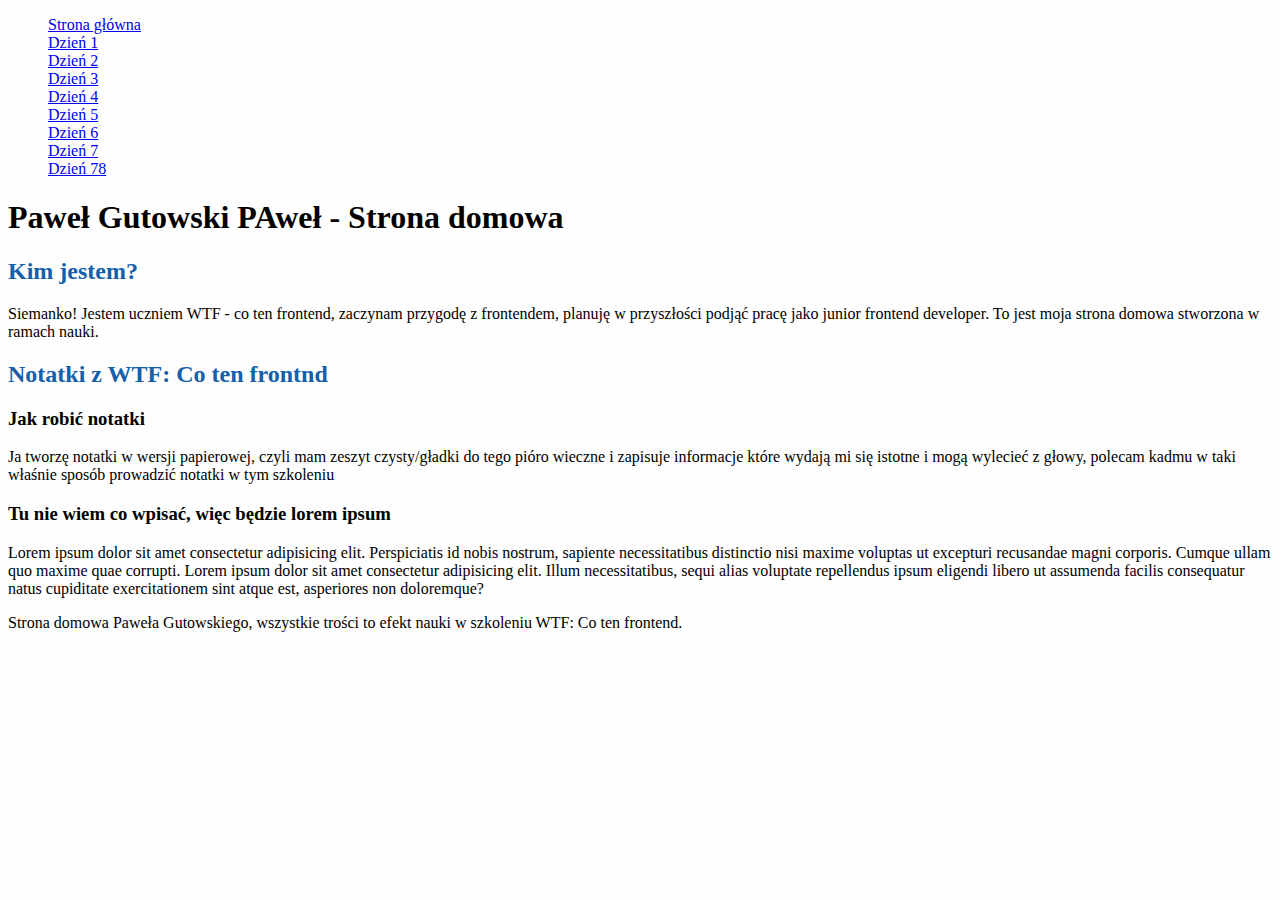
<file: index.html>
<!DOCTYPE html>
<html lang="pl">

<head>
    <meta charset="UTF-8">
    <meta name="viewport" content="width=device-width, initial-scale=1.0">
    <meta http-equiv="X-UA-Compatible" content="ie=edge">
    <link href="style.css " rel="stylesheet" type="text/css">
    <title>Strona Główna |PG</title>
</head>

<body>
    <nav class="navigation">
        <ul>
            <li><a href="index.html">Strona główna</a></li>
            <li><a href="day0.html">Dzień 1</a></li>
            <li><a href="day1.html">Dzień 2</a></li>
            <li><a href="day2.html">Dzień 3</a></li>
            <li><a href="day3.html">Dzień 4</a></li>
            <li><a href="day4.html">Dzień 5</a></li>
            <li><a href="day5.html">Dzień 6</a></li>
            <li><a href="day6.html">Dzień 7</a></li>
            <li><a href="day6.html">Dzień 78</a></li>
        </ul>
    </nav>
    <main>
        <header>
            <h1>Paweł Gutowski PAweł - Strona domowa</h1>
        </header>

        <section>
            <h2>Kim jestem?</h2>
            <p>Siemanko! Jestem uczniem WTF - co ten frontend, zaczynam przygodę z frontendem, planuję w przyszłości
                podjąć pracę jako junior frontend developer. To jest moja strona domowa stworzona w ramach nauki.</p>
        </section>

        <section>
            <h2>Notatki z WTF: Co ten frontnd</h2>
            <article>
                <h3>Jak robić notatki</h3>
                <p>Ja tworzę notatki w wersji papierowej, czyli mam zeszyt czysty/gładki do tego pióro wieczne i
                    zapisuje informacje które wydają mi się istotne i mogą wylecieć z głowy, polecam kadmu w taki
                    właśnie sposób prowadzić notatki w tym szkoleniu</p>
            </article>
            <article>
                <h3>Tu nie wiem co wpisać, więc będzie lorem ipsum</h3>
                <p>Lorem ipsum dolor sit amet consectetur adipisicing elit. Perspiciatis id nobis nostrum, sapiente
                    necessitatibus distinctio nisi maxime voluptas ut excepturi recusandae magni corporis. Cumque ullam
                    quo maxime quae corrupti. Lorem ipsum dolor sit amet consectetur adipisicing elit. Illum
                    necessitatibus, sequi alias voluptate repellendus ipsum eligendi libero ut assumenda facilis
                    consequatur natus cupiditate exercitationem sint atque est, asperiores non doloremque?</voluptate>
                </p>
            </article>
        </section>

        <footer>
            Strona domowa Paweła Gutowskiego, wszystkie trości to efekt nauki w szkoleniu WTF: Co ten frontend.
        </footer>
    </main>

</body>
<script src="main.js"></script>

</html>
</file>
<file: style.css>
body {
    background-color: #fefefe;
}

h2 {
    color: #1460AA;
}

.navigation {
    text-decoration: none;
    color: transparent;
}
</file>
